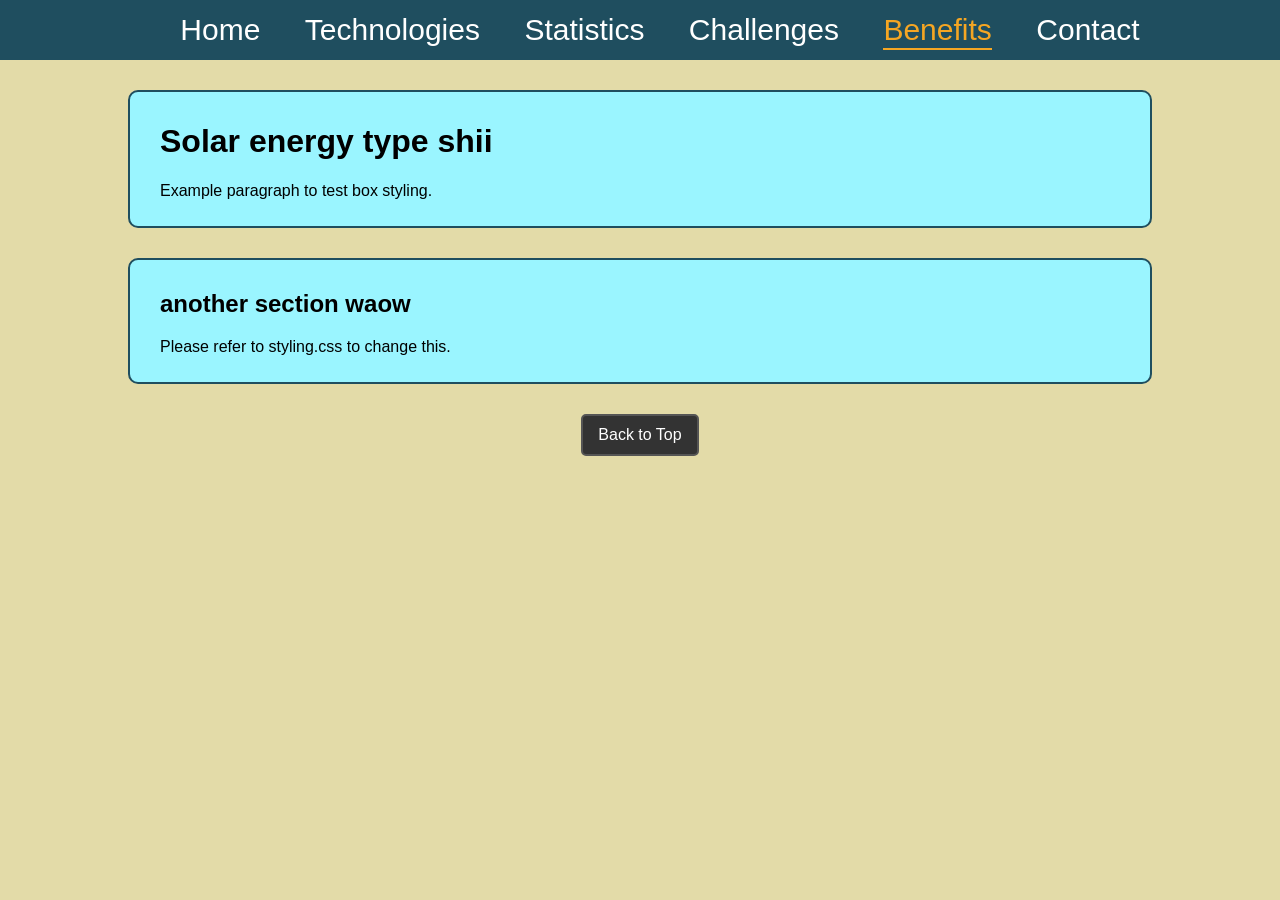
<file: benefits.html>
<!DOCTYPE html>
<html lang="en">
<head>
    <meta charset="UTF-8">
    <meta name="viewport" content="width=device-width, initial-scale=1.0">
    <title>Benefits - Solar Energy for SDG7</title>
    <link rel="stylesheet" href="styling.css">
</head>
<body>
    <div id="top"></div>
    <nav>
        <ul>
            <li><a href="index.html">Home</a></li>
            <li><a href="technologies.html">Technologies</a></li>
            <li><a href="statistics.html">Statistics</a></li>
            <li><a href="challenges.html">Challenges</a></li>
            <li><a href="benefits.html" class="active">Benefits</a></li>
            <li><a href="contact.html">Contact</a></li>
        </ul>
    </nav>
    <div class="box">
        <h1>Solar energy type shii</h1>
        <p>Example paragraph to test box styling.</p>
    </div>
    <div class="box">
        <h2>another section waow</h2>
        <p>Please refer to styling.css to change this.</p>
    </div>
    <a href="#top" class="back-to-top">Back to Top</a>
</body>
</html>
</file>
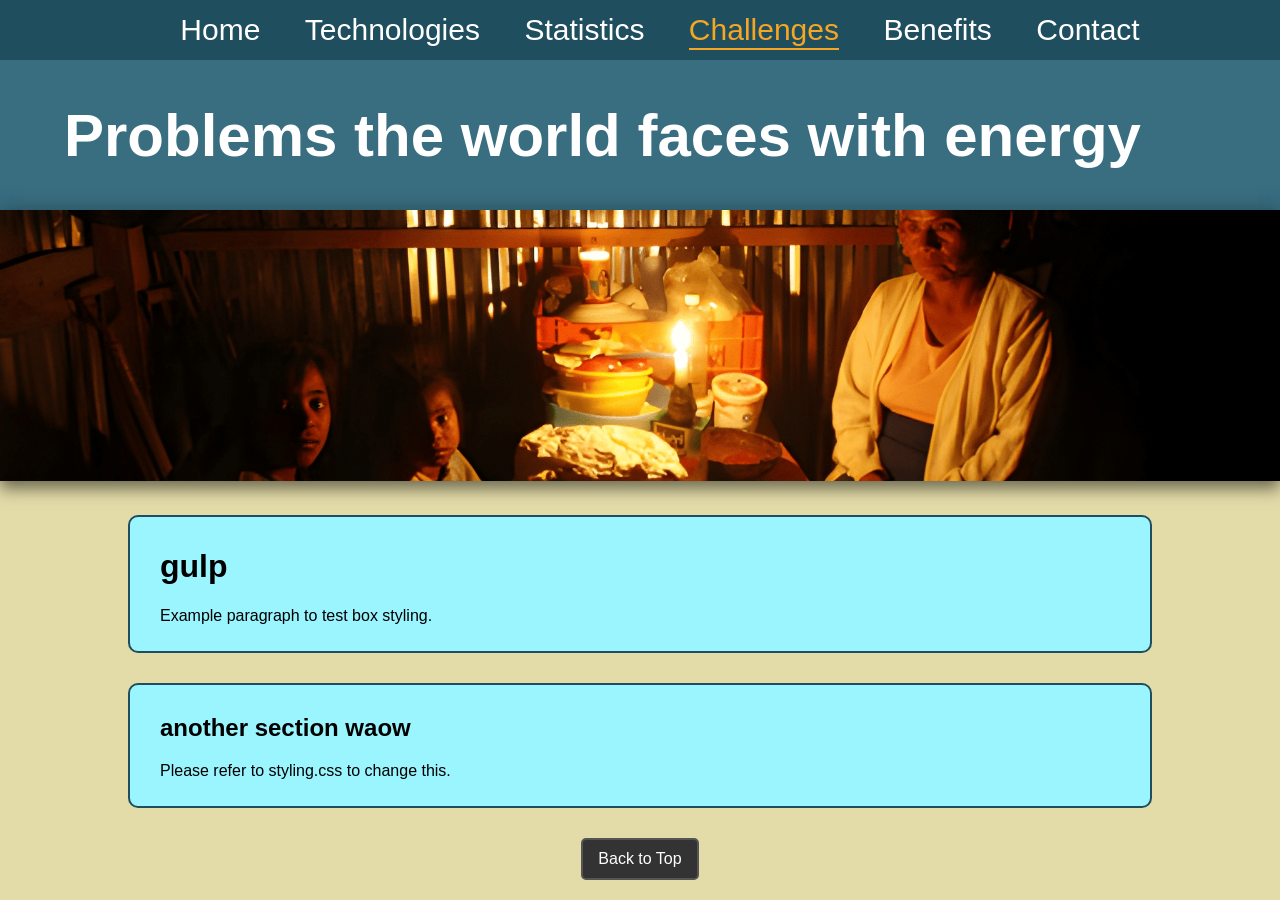
<file: challenges.html>
<!DOCTYPE html>
<html lang="en">
<head>
    <meta charset="UTF-8">
    <meta name="viewport" content="width=device-width, initial-scale=1.0">
    <title>Challenges - Solar Energy for SDG7</title>
    <link rel="stylesheet" href="styling.css">
</head>
<body>
    <div id="top"></div>
    <nav>
        <ul>
            <li><a href="index.html">Home</a></li>
            <li><a href="technologies.html">Technologies</a></li>
            <li><a href="statistics.html">Statistics</a></li>
            <li><a href="challenges.html" class="active">Challenges</a></li>
            <li><a href="benefits.html">Benefits</a></li>
            <li><a href="contact.html">Contact</a></li>
        </ul>
    </nav>
    <div class="titleblock">
        <h1>Problems the world faces with energy</h1>
    </div>
    <img src="assets\lackofenergy.png" width="100%" height="auto" style="box-shadow: 0px 8px 15px rgba(0, 0, 0, 0.5), 0px -8px 15px rgba(38, 73, 85, 0.3);">
    <div class="box">
        <h1>gulp</h1>
        <p>Example paragraph to test box styling.</p>
    </div>
    <div class="box">
        <h2>another section waow</h2>
        <p>Please refer to styling.css to change this.</p>
    </div>
    <a href="#top" class="back-to-top">Back to Top</a>
</body>
</html>
</file>
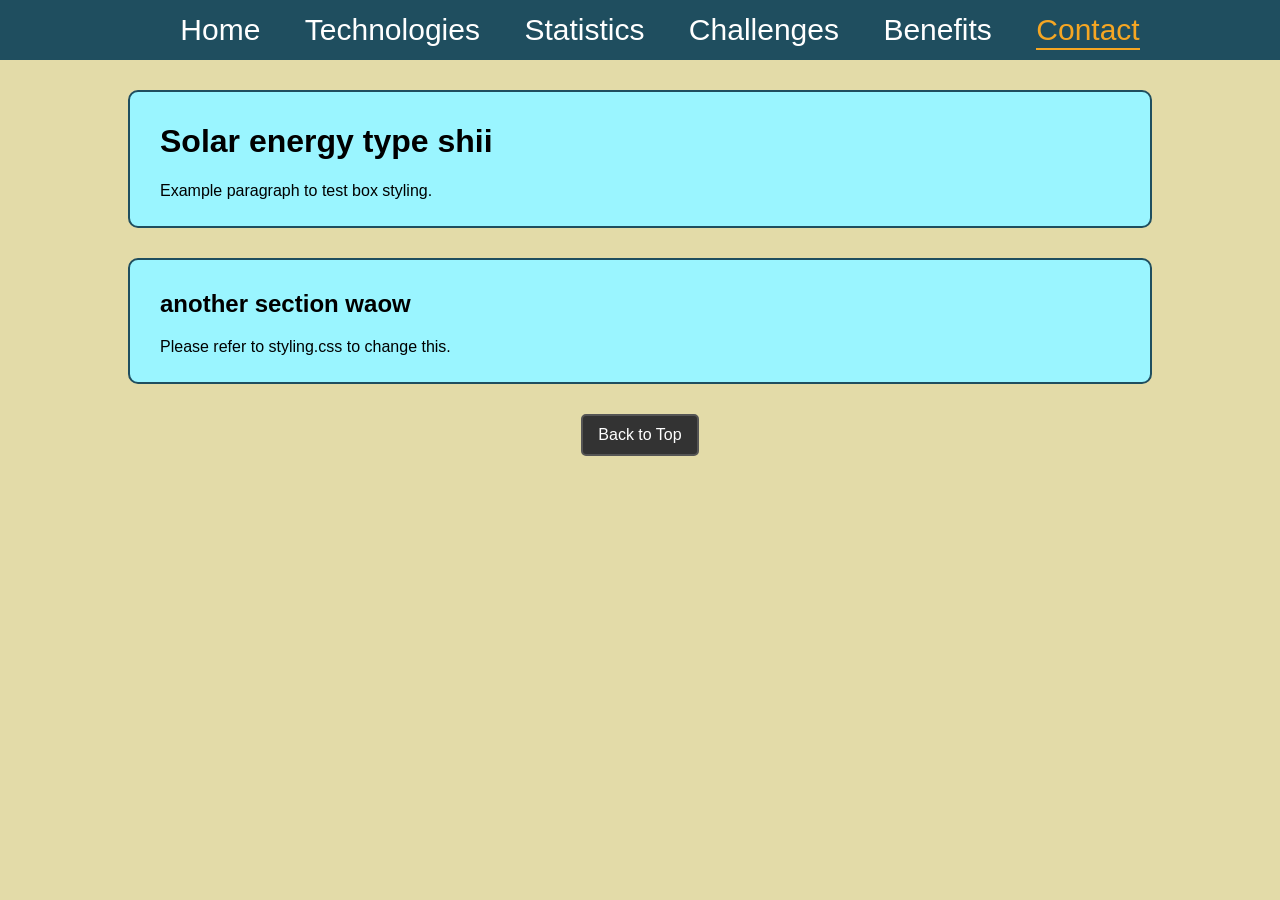
<file: contact.html>
<!DOCTYPE html>
<html lang="en">
<head>
    <meta charset="UTF-8">
    <meta name="viewport" content="width=device-width, initial-scale=1.0">
    <title>Contact - Solar Energy for SDG7</title>
    <link rel="stylesheet" href="styling.css">
</head>
<body>
    <div id="top"></div>
    <nav>
        <ul>
            <li><a href="index.html">Home</a></li>
            <li><a href="technologies.html">Technologies</a></li>
            <li><a href="statistics.html">Statistics</a></li>
            <li><a href="challenges.html">Challenges</a></li>
            <li><a href="benefits.html">Benefits</a></li>
            <li><a href="contact.html" class="active">Contact</a></li>
        </ul>
    </nav>
    <div class="box">
        <h1>Solar energy type shii</h1>
        <p>Example paragraph to test box styling.</p>
    </div>
    <div class="box">
        <h2>another section waow</h2>
        <p>Please refer to styling.css to change this.</p>
    </div>
    <a href="#top" class="back-to-top">Back to Top</a>
</body>
</html>
</file>
<file: styling.css>
body {
    margin: 0;
    background-color: #e3dba8;
    font-family: sans-serif;
}
nav ul {
    list-style-type: none;
    background-color: #1f4e5f;
    height: 60px;
    text-align: center;
    padding-right: 0;
    margin: 0;
}
nav a {
    text-decoration: none;
    line-height: 60px;
    margin:20px;
    font-size: 30px;
    color:#fff;
    font-family: Arial, Helvetica, sans-serif;
    transition: border-bottom 0.25s ease, color 0.25s ease;
}
nav a:hover {
    padding-bottom: 2px;
    color: #ffce80;
}
nav a.active {
    /* Remember to set the active page to class:"active" in nav */
    padding-bottom: 2px;
    color: #f5a623;
    border-bottom: 2px solid #f5a623;
}
nav li {
    display: inline;
}
.box {
    max-width: 75%;
    max-height: 75%;
    margin: 30px auto;
    border: 2px solid #1f4e5f;
    background-color: #9af5ff;
    padding: 10px 30px;
    border-radius: 10px;
}

.cardRow{
    width:72.5%;
    height:550px;
    margin:auto;
    border: 2px solid;
    border-radius: 12px;
    display: flex;
    background-color:#b1eef5;
}

.cardRow img {
    max-height: 208px;
    max-width: 100%;
    border-radius: 6px;
}


.card{
    height:72%;
    width:70%;
    border:2px solid #1f4e5f;
    background-color: antiquewhite;
    border-radius:8px;
    display: flex;
    flex-direction: column;
    margin: 80px 50px;
}

.cardHyperlink{
    font-size: 45px;
    text-align: center;
    border: #f5a623 solid 2px;
    background-color: #ffce80;
    border-radius: 6px;
}

.cardHyperlink:hover{
    font-size: 45px;
    text-align: center;
    border: #f5a623 solid 2px;
    background-color: #e09213;
    border-radius: 6px;
}

a{
    text-decoration: none;
    color:#0a0704;
}

hr{
    height:4px;
    background-color:#d4a14f;
    border:none;
}
.titleblock {
    padding-top:1px;
    width: 100%;
    color: #ffffff;
    padding-left:5%;
    font-family: Arial, Helvetica, sans-serif;
    background-color: #396d80;
    font-size: 30px;
    text-align: left;
    height: 150px; 
    box-sizing: border-box;
}

.imgfloatleft {
    float: left;
    margin-right: 20px;
}

.imgfloatright {
    float: right;
    margin-left: 20px;
}
/*if ur making a new page, add <div id="top"></div> to the top of the body and <a href="#top" class="back-to-top">Back to Top</a> to the bottom of the body*/
.back-to-top {
  background-color: #333;
  color: white;
  padding: 10px 15px;
  text-decoration: none;
  border-radius: 5px;
  display: block;
  width: max-content;
  margin: 10px auto;
  transition: 0.3s ease;
  border: #555 solid 2px;
}

.back-to-top:hover {
  background-color: #555;
  border: #333 solid 2px;
}
</file>
